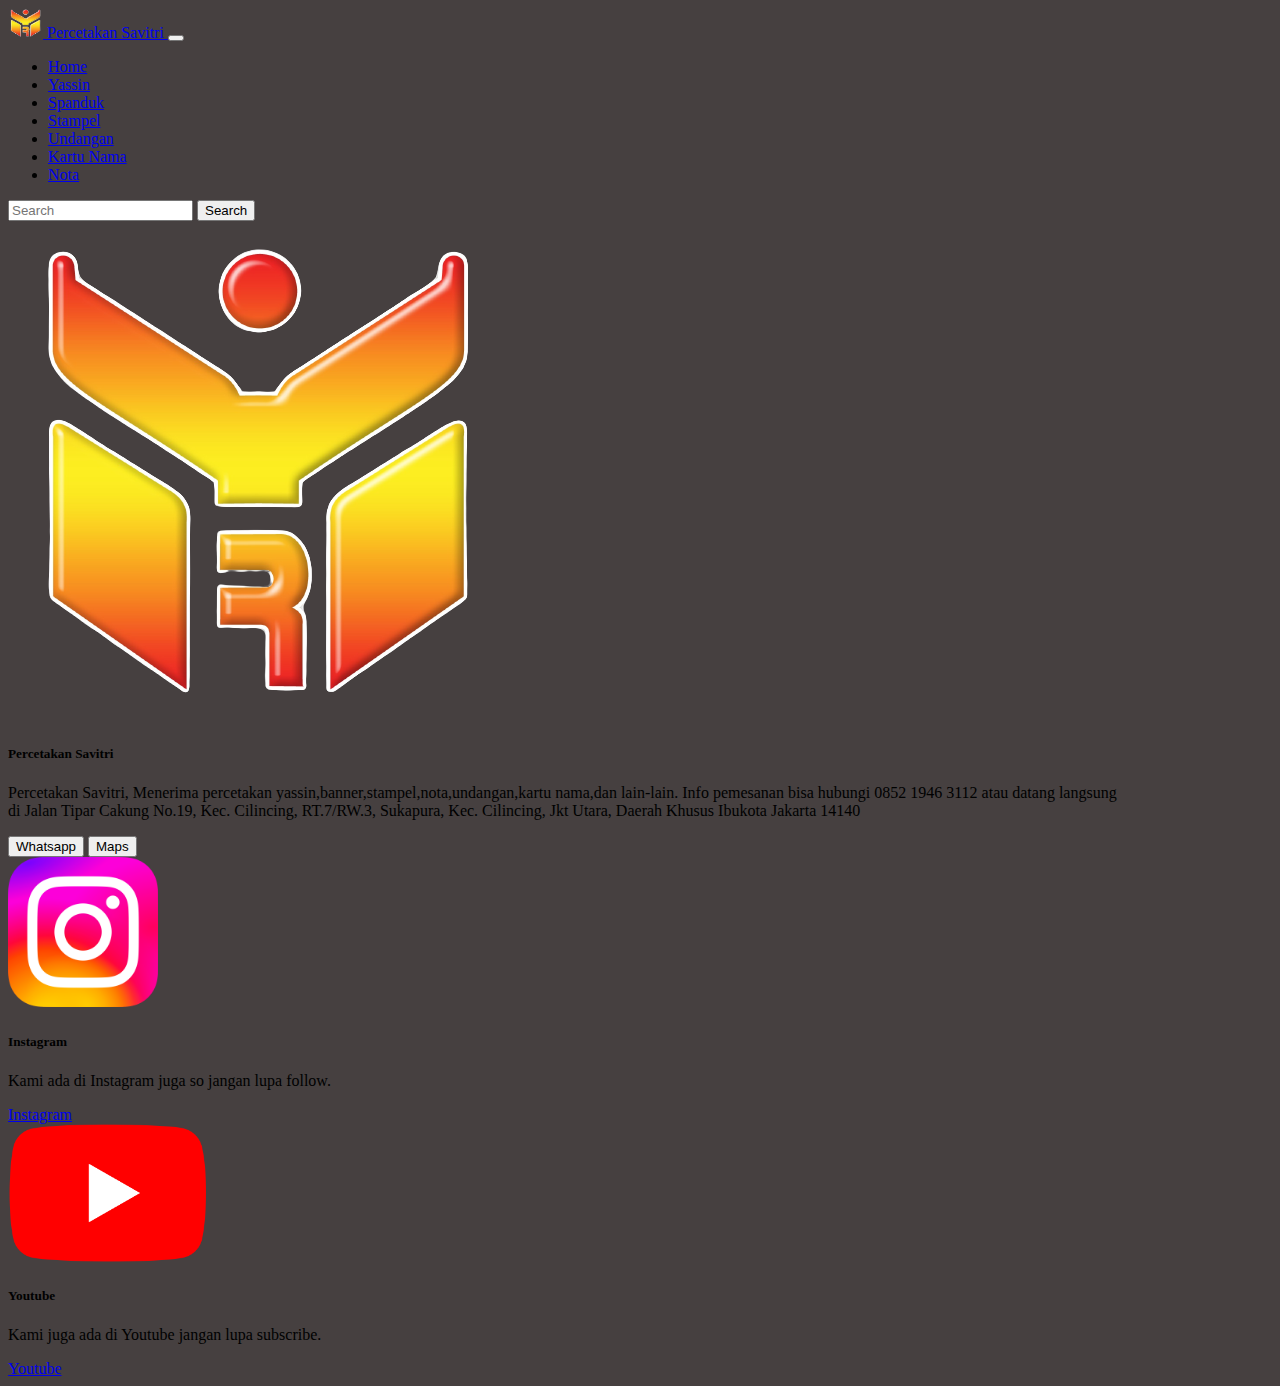
<file: index.html>
<!doctype html>
<html lang="en">
  <head>
    <meta charset="utf-8">
    <meta name="viewport" content="width=device-width, initial-scale=1">
    <title>Percetakan Savitri</title>
    <link href="https://cdn.jsdelivr.net/npm/bootstrap@5.3.2/dist/css/bootstrap.min.css" rel="stylesheet" integrity="sha384-T3c6CoIi6uLrA9TneNEoa7RxnatzjcDSCmG1MXxSR1GAsXEV/Dwwykc2MPK8M2HN" crossorigin="anonymous">
    <style>
      body{
        height: auto;
        background:rgb(70, 64, 64);
      }
    </style>
  </head>
  <body>
    <nav class="navbar navbar-expand-lg bg-dark-subtle border border-dark-subtle" data-bs-theme="dark">
        <div class="container-fluid">
          <a class="navbar-brand" href="#">
            <img src="percetakan web/LOGO-removebg-preview.png" alt="Logo" width="35" height="30" class="d-inline-block align-text-top">
            Percetakan Savitri
          </a>
          <button class="navbar-toggler" type="button" data-bs-toggle="collapse" data-bs-target="#navbarSupportedContent" aria-controls="navbarSupportedContent" aria-expanded="false" aria-label="Toggle navigation">
            <span class="navbar-toggler-icon"></span>
          </button>
          <div class="collapse navbar-collapse" id="navbarSupportedContent">
            <ul class="navbar-nav me-auto mb-2 mb-lg-0">
              <li class="nav-item">
                <a class="nav-link active" aria-current="page" href="index.html">Home</a>
              </li>
              <li class="nav-item">
                <a class="nav-link" href="percetakan web/yassin.html">Yassin</a>
              </li>
              <li class="nav-item">
                <a class="nav-link" href="percetakan web/banner.html">Spanduk</a>
              </li>
              <li class="nav-item">
                <a class="nav-link" href="percetakan web/Stampel.html">Stampel</a>
              </li>
              <li class="nav-item">
                <a class="nav-link" href="percetakan web/Undangan.html">Undangan</a>
              </li>
              <li class="nav-item">
                <a class="nav-link" href="percetakan web/Kartunama.html">Kartu Nama</a>
              </li>
              <li class="nav-item">
                <a class="nav-link" href="percetakan web/Nota.html">Nota</a>
              </li>
            </ul>
            <form class="d-flex" role="search">
              <input class="form-control me-2" type="search" placeholder="Search" aria-label="Search">
              <button class="btn btn-outline-info" type="submit">Search</button>
            </form>
          </div>
        </div>
      </nav>
      <div class="container mt-5">
      <div class="card mt-5" style="max-width: 1110px;">
        <div class="row g-0">
          <div class="col-md-2">
            <img src="percetakan web/LOGO-removebg-preview.png" class="img-fluid rounded-start" alt="...">
          </div>
          <div class="col-md-10">
            <div class="card-body">
              <h5 class="card-title">Percetakan Savitri</h5>
              <p class="card-text">Percetakan Savitri, Menerima percetakan yassin,banner,stampel,nota,undangan,kartu nama,dan lain-lain. Info pemesanan bisa hubungi 0852 1946 3112 atau datang langsung di Jalan Tipar Cakung No.19, Kec. Cilincing, RT.7/RW.3, Sukapura, Kec. Cilincing, Jkt Utara, Daerah Khusus Ibukota Jakarta 14140
              </p>
              <a href="https://wa.me/6285219463112"><button type="button" class="btn btn-outline-success">Whatsapp</button></a>
              <a href="https://maps.app.goo.gl/76aqV9n5SHKUTHBf6"><button type="button" class="btn btn-outline-warning">Maps</button></a>
            </div>
          </div>
        </div>
      </div>
      </div>
      <div class="class container mt-5">
        <div class="row">
          <div class="col-sm-6 mb-3 mb-sm-0">
            <div class="card bg-info-subtle" >
              <div class="card-body">
                <div class="row g-0">
                  <div class="col-md-4">
                    <img src="percetakan web/Instagram_logo_2022.svg.png" class="img-fluid rounded-start" alt="..." width="150px">
                  </div>
                  <div class="col-md-8">
                    <div class="card-body">
                      <h5 class="card-title">Instagram</h5>
                      <p class="card-text">Kami ada di Instagram juga so jangan lupa follow.</p>
                      <a href="https://www.instagram.com/ichonsuja41/" class="btn btn-outline-primary">Instagram</a>
                    </div>
                  </div>
                </div>
              </div>
            </div>
          </div>
          <div class="col-sm-6">
            <div class="card bg-danger-subtle" >
              <div class="card-body">
                <div class="row g-0">
                  <div class="col-md-4">
                    <img src="percetakan web/Youtube_logo.png" class="img-fluid rounded-start" alt="..." width="200px">
                  </div>
                  <div class="col-md-8">
                    <div class="card-body">
                      <h5 class="card-title">Youtube</h5>
                      <p class="card-text">Kami juga ada di Youtube jangan lupa subscribe.</p>
                      <a href="https://youtube.com/@savitripercetakan9476?si=XsYBmeMsJPk3b8Jj" class="btn btn-outline-danger">Youtube</a>
                    </div>
                  </div>
                </div>
              </div>
            </div>
          </div>
        </div>
    <script src="https://cdn.jsdelivr.net/npm/bootstrap@5.3.2/dist/js/bootstrap.bundle.min.js" integrity="sha384-C6RzsynM9kWDrMNeT87bh95OGNyZPhcTNXj1NW7RuBCsyN/o0jlpcV8Qyq46cDfL" crossorigin="anonymous"></script>
    
  </body>
</html>
</file>
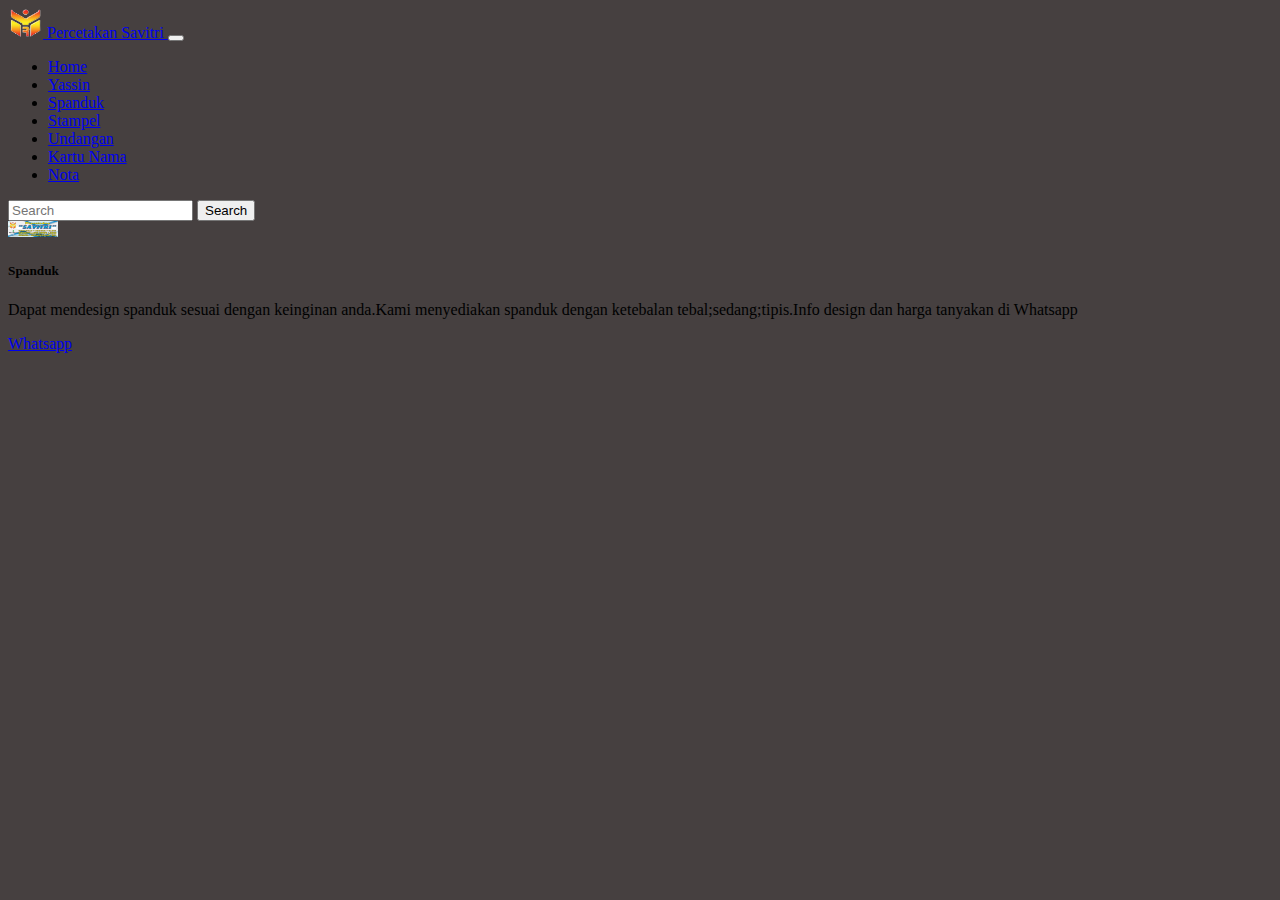
<file: percetakan web/banner.html>
<!doctype html>
<html lang="en">
  <head>
    <meta charset="utf-8">
    <meta name="viewport" content="width=device-width, initial-scale=1">
    <title>Percetakan Savitri</title>
    <link href="https://cdn.jsdelivr.net/npm/bootstrap@5.3.2/dist/css/bootstrap.min.css" rel="stylesheet" integrity="sha384-T3c6CoIi6uLrA9TneNEoa7RxnatzjcDSCmG1MXxSR1GAsXEV/Dwwykc2MPK8M2HN" crossorigin="anonymous">
    <style>
     body{
      height: auto;
        background:rgb(70, 64, 64);
      }
    </style>
  </head>
  <body>
    <nav class="navbar navbar-expand-lg bg-dark-subtle border border-dark-subtle" data-bs-theme="dark">
        <div class="container-fluid"><a class="navbar-brand" href="#">
          <img src="LOGO-removebg-preview.png" alt="Logo" width="35" height="30" class="d-inline-block align-text-top">
          Percetakan Savitri
        </a>
          <button class="navbar-toggler" type="button" data-bs-toggle="collapse" data-bs-target="#navbarSupportedContent" aria-controls="navbarSupportedContent" aria-expanded="false" aria-label="Toggle navigation">
            <span class="navbar-toggler-icon"></span>
          </button>
          <div class="collapse navbar-collapse" id="navbarSupportedContent">
            <ul class="navbar-nav me-auto mb-2 mb-lg-0">
              <li class="nav-item">
                <a class="nav-link active" aria-current="page" href="../index.html">Home</a>
              </li>
              <li class="nav-item">
                <a class="nav-link" href="yassin.html">Yassin</a>
              </li>
              <li class="nav-item">
                <a class="nav-link" href="banner.html">Spanduk</a>
              </li>
              <li class="nav-item">
                <a class="nav-link" href="Stampel.html">Stampel</a>
              </li>
              <li class="nav-item">
                <a class="nav-link" href="Undangan.html">Undangan</a>
              </li>
              <li class="nav-item">
                <a class="nav-link" href="Kartunama.html">Kartu Nama</a>
              </li>
              <li class="nav-item">
                <a class="nav-link" href="Nota.html">Nota</a>
              </li>
            </ul>
            <form class="d-flex" role="search" >
              <input class="form-control me-2" type="search" placeholder="Search" aria-label="Search">
              <button class="btn btn-outline-info" type="submit">Search</button>
            </form>
          </div>
        </div>
      </nav>
      <div class="container mt-5">
      <div class="card mt-4">
        <img src="banner.jpeg" class="card-img-top" alt="..." width="50px">
        <div class="card-body">
          <h5 class="card-title">Spanduk</h5>
          <p class="card-text">Dapat mendesign spanduk sesuai dengan keinginan anda.Kami menyediakan spanduk dengan ketebalan tebal;sedang;tipis.Info design dan harga tanyakan di Whatsapp</p>
          <a href="https://wa.me/6285219463112" class="btn btn-outline-primary">Whatsapp</a>
        </div>
      </div>
    <script src="https://cdn.jsdelivr.net/npm/bootstrap@5.3.2/dist/js/bootstrap.bundle.min.js" integrity="sha384-C6RzsynM9kWDrMNeT87bh95OGNyZPhcTNXj1NW7RuBCsyN/o0jlpcV8Qyq46cDfL" crossorigin="anonymous"></script>
  </body>
</html>
</file>
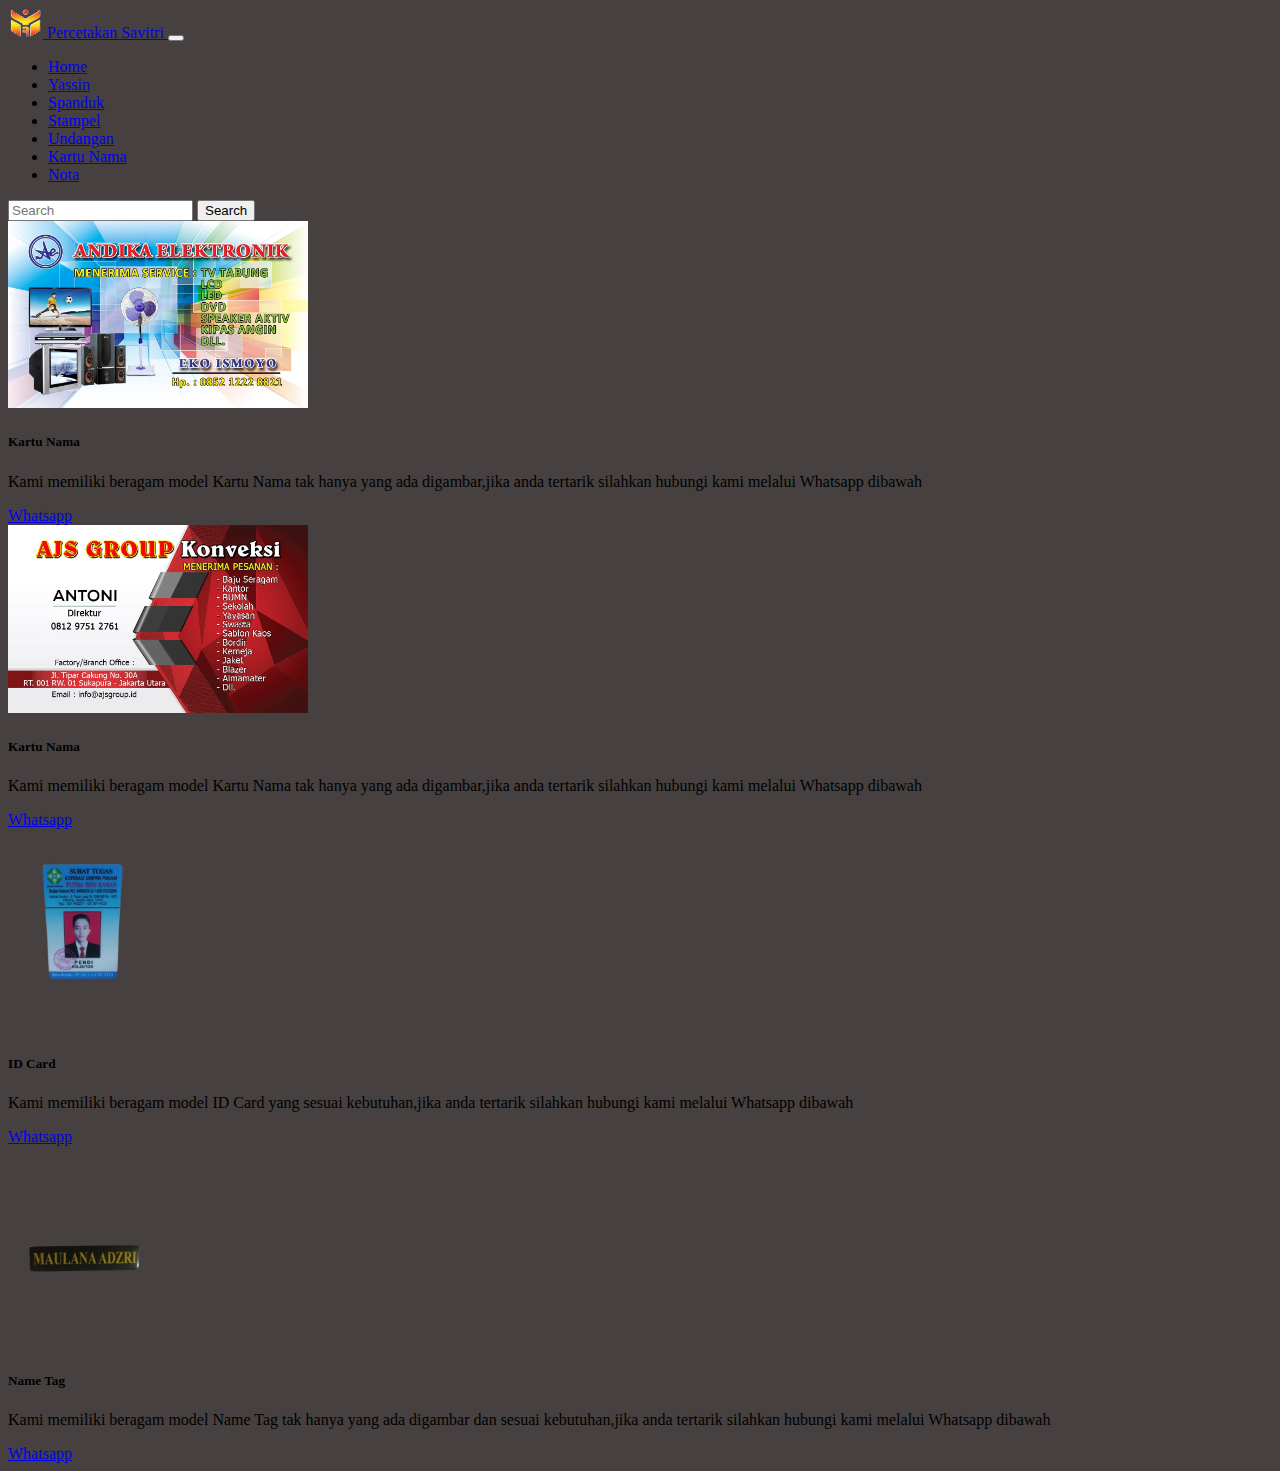
<file: percetakan web/Kartunama.html>
<!doctype html>
<html lang="en">
  <head>
    <meta charset="utf-8">
    <meta name="viewport" content="width=device-width, initial-scale=1">
    <title>Percetakan Savitri</title>
    <link href="https://cdn.jsdelivr.net/npm/bootstrap@5.3.2/dist/css/bootstrap.min.css" rel="stylesheet" integrity="sha384-T3c6CoIi6uLrA9TneNEoa7RxnatzjcDSCmG1MXxSR1GAsXEV/Dwwykc2MPK8M2HN" crossorigin="anonymous">
    <style>
     body{
      height: auto;
        background:rgb(70, 64, 64);
      }
    </style>
  </head>
  <body>
    <nav class="navbar navbar-expand-lg bg-dark-subtle border border-dark-subtle" data-bs-theme="dark">
        <div class="container-fluid">
          <a class="navbar-brand" href="#">
            <img src="LOGO-removebg-preview.png" alt="Logo" width="35" height="30" class="d-inline-block align-text-top">
            Percetakan Savitri
          </a>
          <button class="navbar-toggler" type="button" data-bs-toggle="collapse" data-bs-target="#navbarSupportedContent" aria-controls="navbarSupportedContent" aria-expanded="false" aria-label="Toggle navigation">
            <span class="navbar-toggler-icon"></span>
          </button>
          <div class="collapse navbar-collapse" id="navbarSupportedContent">
            <ul class="navbar-nav me-auto mb-2 mb-lg-0">
              <li class="nav-item">
                <a class="nav-link active" aria-current="page" href="../index.html">Home</a>
              </li>
              <li class="nav-item">
                <a class="nav-link" href="yassin.html">Yassin</a>
              </li>
              <li class="nav-item">
                <a class="nav-link" href="banner.html">Spanduk</a>
              </li>
              <li class="nav-item">
                <a class="nav-link" href="Stampel.html">Stampel</a>
              </li>
              <li class="nav-item">
                <a class="nav-link" href="Undangan.html">Undangan</a>
              </li>
              <li class="nav-item">
                <a class="nav-link" href="Kartunama.html">Kartu Nama</a>
              </li>
              <li class="nav-item">
                <a class="nav-link" href="Nota.html">Nota</a>
              </li>
            </ul>
            <form class="d-flex" role="search">
              <input class="form-control me-2" type="search" placeholder="Search" aria-label="Search">
              <button class="btn btn-outline-info" type="submit">Search</button>
            </form>
          </div>
        </div>
      </nav>
      <div class="class container mt-5">
        <div class="row">
          <div class="col-sm-6 mb-3 mb-sm-0">
            <div class="card bg-primary-subtle" >
              <div class="card-body">
                <div class="row g-0">
                  <div class="col-mt-4">
                    <img src="kartu nama.jpeg" class="img-fluid rounded-start" alt="..." width="300px">
                  </div>
                  <div class="col-md-8">
                    <div class="card-body">
                      <h5 class="card-title">Kartu Nama</h5>
                      <p class="card-text">Kami memiliki beragam model Kartu Nama tak hanya yang ada digambar,jika anda tertarik silahkan hubungi kami melalui Whatsapp dibawah</p>
                      <a href="https://wa.me/6285219463112" class="btn btn-outline-primary">Whatsapp</a>
                    </div>
                  </div>
                </div>
              </div>
            </div>
          </div>
          <div class="col-sm-6">
            <div class="card bg-danger-subtle" >
              <div class="card-body">
                <div class="row g-0">
                  <div class="col-mt-4">
                    <img src="kartunama1.jpeg" class="img-fluid rounded-start" alt="..." width="300px">
                  </div>
                  <div class="col-md-8">
                    <div class="card-body">
                      <h5 class="card-title">Kartu Nama</h5>
                      <p class="card-text">Kami memiliki beragam model Kartu Nama tak hanya yang ada digambar,jika anda tertarik silahkan hubungi kami melalui Whatsapp dibawah</p>
                      <a href="https://wa.me/6285219463112" class="btn btn-outline-danger">Whatsapp</a>
                    </div>
                  </div>
                </div>
              </div>
            </div>
          </div>
        </div>
        <div class="mt-4">
          <div class="row">
            <div class="col-sm-6 mb-3 mb-sm-0">
              <div class="card bg-info-subtle">
                <div class="card-body">
                  <div class="row g-0">
                    <div class="col-md-4">
                      <img src="id_card-removebg-preview.png" class="img-fluid rounded-start" alt="..." width="150px">
                    </div>
                    <div class="col-md-8">
                      <div class="card-body">
                        <h5 class="card-title">ID Card</h5>
                        <p class="card-text">Kami memiliki beragam model ID Card yang sesuai kebutuhan,jika anda tertarik silahkan hubungi kami melalui Whatsapp dibawah</p>
                        <a href="https://wa.me/6285219463112" class="btn btn-outline-info">Whatsapp</a>
                      </div>
                    </div>
                  </div>
                </div>
              </div>
            </div>
            <div class="col-sm-6">
              <div class="card bg-dark-subtle">
                <div class="card-body">
                  <div class="row g-0">
                    <div class="col-md-4">
                      <img src="name_tag-removebg-preview.png" class="img-fluid rounded-start" alt="..." width="150px">
                    </div>
                    <div class="col-md-8">
                      <div class="card-body">
                        <h5 class="card-title">Name Tag</h5>
                        <p class="card-text">Kami memiliki beragam model Name Tag tak hanya yang ada digambar dan sesuai kebutuhan,jika anda tertarik silahkan hubungi kami melalui Whatsapp dibawah</p>
                        <a href="https://wa.me/6285219463112" class="btn btn-outline-dark">Whatsapp</a>
                      </div>
                    </div>
                  </div>
                </div>
              </div>
            </div>
          </div>
    <script src="https://cdn.jsdelivr.net/npm/bootstrap@5.3.2/dist/js/bootstrap.bundle.min.js" integrity="sha384-C6RzsynM9kWDrMNeT87bh95OGNyZPhcTNXj1NW7RuBCsyN/o0jlpcV8Qyq46cDfL" crossorigin="anonymous"></script>
  </body>
</html>
</file>
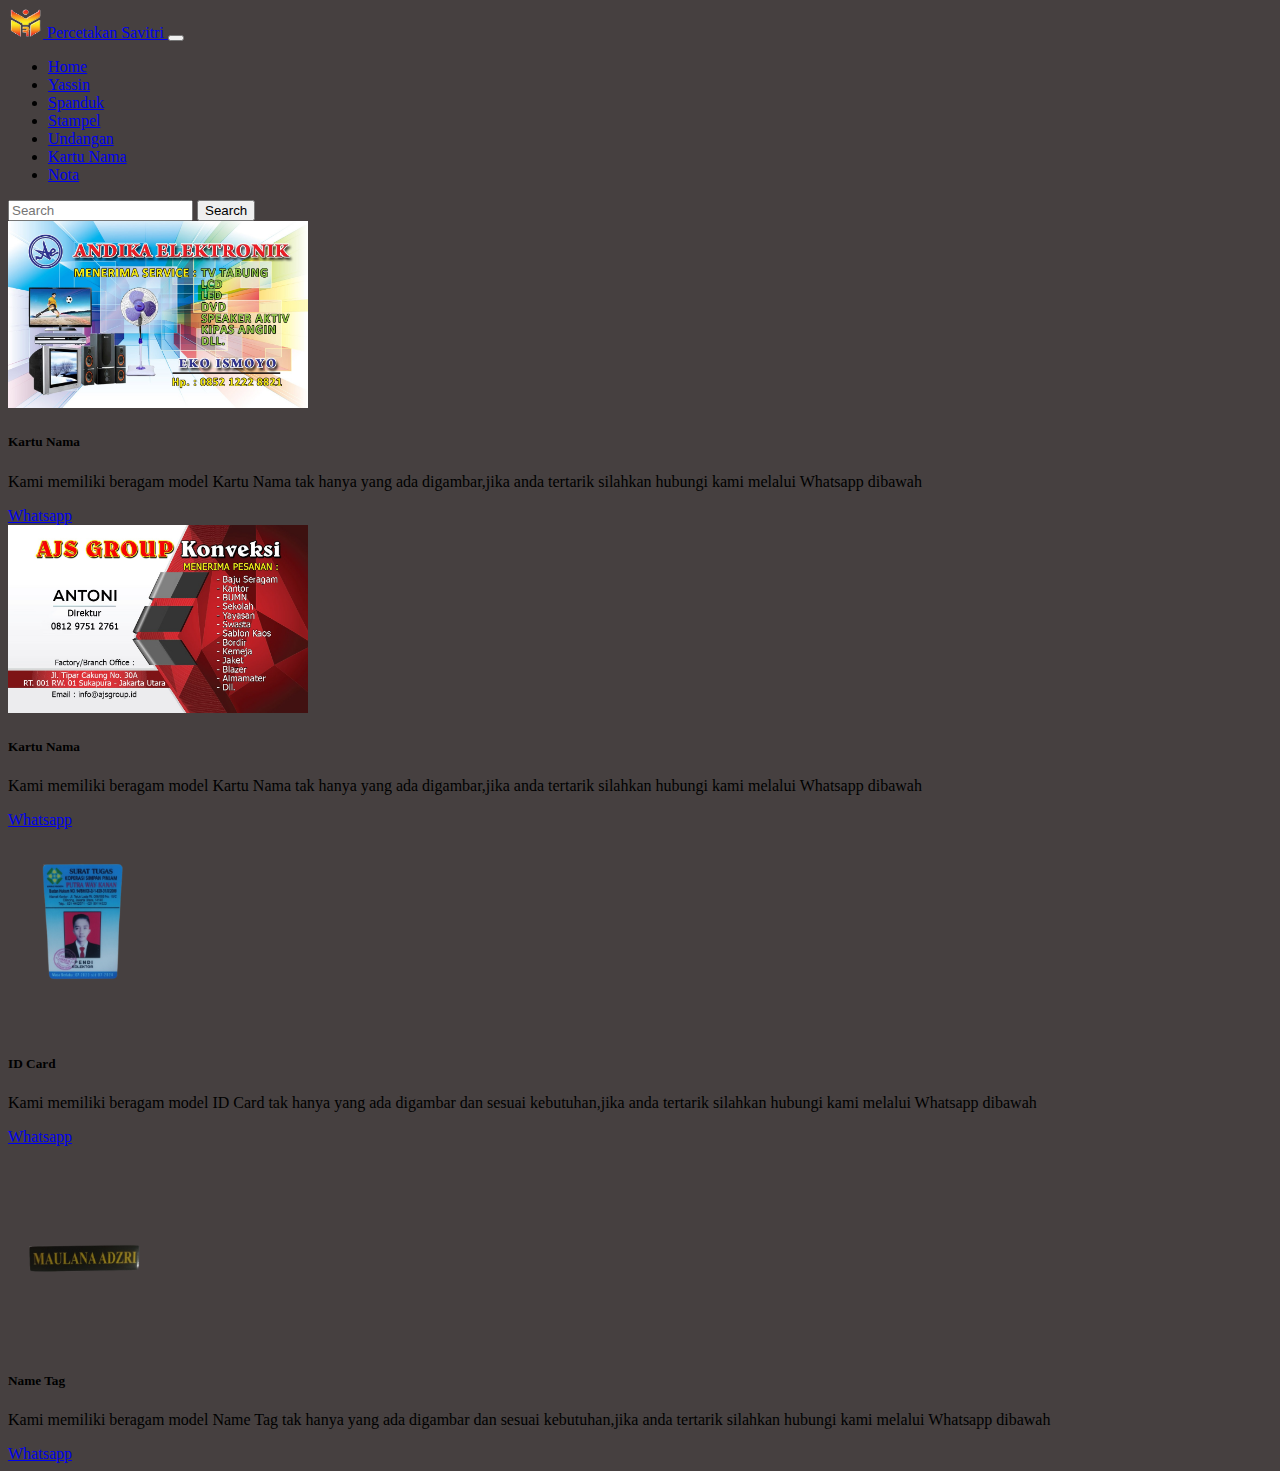
<file: percetakan web/KartuNama.html>
<!doctype html>
<html lang="en">
  <head>
    <meta charset="utf-8">
    <meta name="viewport" content="width=device-width, initial-scale=1">
    <title>Percetakan Savitri</title>
    <link href="https://cdn.jsdelivr.net/npm/bootstrap@5.3.2/dist/css/bootstrap.min.css" rel="stylesheet" integrity="sha384-T3c6CoIi6uLrA9TneNEoa7RxnatzjcDSCmG1MXxSR1GAsXEV/Dwwykc2MPK8M2HN" crossorigin="anonymous">
    <style>
     body{
      height: auto;
        background:rgb(70, 64, 64);
      }
    </style>
  </head>
  <body>
    <nav class="navbar navbar-expand-lg bg-dark-subtle border border-dark-subtle" data-bs-theme="dark">
        <div class="container-fluid">
          <a class="navbar-brand" href="#">
            <img src="LOGO-removebg-preview.png" alt="Logo" width="35" height="30" class="d-inline-block align-text-top">
            Percetakan Savitri
          </a>
          <button class="navbar-toggler" type="button" data-bs-toggle="collapse" data-bs-target="#navbarSupportedContent" aria-controls="navbarSupportedContent" aria-expanded="false" aria-label="Toggle navigation">
            <span class="navbar-toggler-icon"></span>
          </button>
          <div class="collapse navbar-collapse" id="navbarSupportedContent">
            <ul class="navbar-nav me-auto mb-2 mb-lg-0">
              <li class="nav-item">
                <a class="nav-link active" aria-current="page" href="PercetakanSavitri.html">Home</a>
              </li>
              <li class="nav-item">
                <a class="nav-link" href="yassin.html">Yassin</a>
              </li>
              <li class="nav-item">
                <a class="nav-link" href="banner.html">Spanduk</a>
              </li>
              <li class="nav-item">
                <a class="nav-link" href="Stampel.html">Stampel</a>
              </li>
              <li class="nav-item">
                <a class="nav-link" href="Undangan.html">Undangan</a>
              </li>
              <li class="nav-item">
                <a class="nav-link" href="KartuNama.html">Kartu Nama</a>
              </li>
              <li class="nav-item">
                <a class="nav-link" href="Nota.html">Nota</a>
              </li>
            </ul>
            <form class="d-flex" role="search">
              <input class="form-control me-2" type="search" placeholder="Search" aria-label="Search">
              <button class="btn btn-outline-info" type="submit">Search</button>
            </form>
          </div>
        </div>
      </nav>
      <div class="class container mt-5">
        <div class="row">
          <div class="col-sm-6 mb-3 mb-sm-0">
            <div class="card bg-primary-subtle" >
              <div class="card-body">
                <div class="row g-0">
                  <div class="col-mt-4">
                    <img src="kartu nama.jpeg" class="img-fluid rounded-start" alt="..." width="300px">
                  </div>
                  <div class="col-md-8">
                    <div class="card-body">
                      <h5 class="card-title">Kartu Nama</h5>
                      <p class="card-text">Kami memiliki beragam model Kartu Nama tak hanya yang ada digambar,jika anda tertarik silahkan hubungi kami melalui Whatsapp dibawah</p>
                      <a href="https://wa.me/6285219463112" class="btn btn-outline-primary">Whatsapp</a>
                    </div>
                  </div>
                </div>
              </div>
            </div>
          </div>
          <div class="col-sm-6">
            <div class="card bg-danger-subtle" >
              <div class="card-body">
                <div class="row g-0">
                  <div class="col-mt-4">
                    <img src="kartunama1.jpeg" class="img-fluid rounded-start" alt="..." width="300px">
                  </div>
                  <div class="col-md-8">
                    <div class="card-body">
                      <h5 class="card-title">Kartu Nama</h5>
                      <p class="card-text">Kami memiliki beragam model Kartu Nama tak hanya yang ada digambar,jika anda tertarik silahkan hubungi kami melalui Whatsapp dibawah</p>
                      <a href="https://wa.me/6285219463112" class="btn btn-outline-danger">Whatsapp</a>
                    </div>
                  </div>
                </div>
              </div>
            </div>
          </div>
        </div>
        <div class="mt-4">
          <div class="row">
            <div class="col-sm-6 mb-3 mb-sm-0">
              <div class="card bg-info-subtle">
                <div class="card-body">
                  <div class="row g-0">
                    <div class="col-md-4">
                      <img src="id_card-removebg-preview.png" class="img-fluid rounded-start" alt="..." width="150px">
                    </div>
                    <div class="col-md-8">
                      <div class="card-body">
                        <h5 class="card-title">ID Card</h5>
                        <p class="card-text">Kami memiliki beragam model ID Card tak hanya yang ada digambar dan sesuai kebutuhan,jika anda tertarik silahkan hubungi kami melalui Whatsapp dibawah</p>
                        <a href="https://wa.me/6285219463112" class="btn btn-outline-info">Whatsapp</a>
                      </div>
                    </div>
                  </div>
                </div>
              </div>
            </div>
            <div class="col-sm-6">
              <div class="card bg-dark-subtle">
                <div class="card-body">
                  <div class="row g-0">
                    <div class="col-md-4">
                      <img src="name_tag-removebg-preview.png" class="img-fluid rounded-start" alt="..." width="150px">
                    </div>
                    <div class="col-md-8">
                      <div class="card-body">
                        <h5 class="card-title">Name Tag</h5>
                        <p class="card-text">Kami memiliki beragam model Name Tag tak hanya yang ada digambar dan sesuai kebutuhan,jika anda tertarik silahkan hubungi kami melalui Whatsapp dibawah</p>
                        <a href="https://wa.me/6285219463112" class="btn btn-outline-dark">Whatsapp</a>
                      </div>
                    </div>
                  </div>
                </div>
              </div>
            </div>
          </div>
    <script src="https://cdn.jsdelivr.net/npm/bootstrap@5.3.2/dist/js/bootstrap.bundle.min.js" integrity="sha384-C6RzsynM9kWDrMNeT87bh95OGNyZPhcTNXj1NW7RuBCsyN/o0jlpcV8Qyq46cDfL" crossorigin="anonymous"></script>
  </body>
</html>
</file>
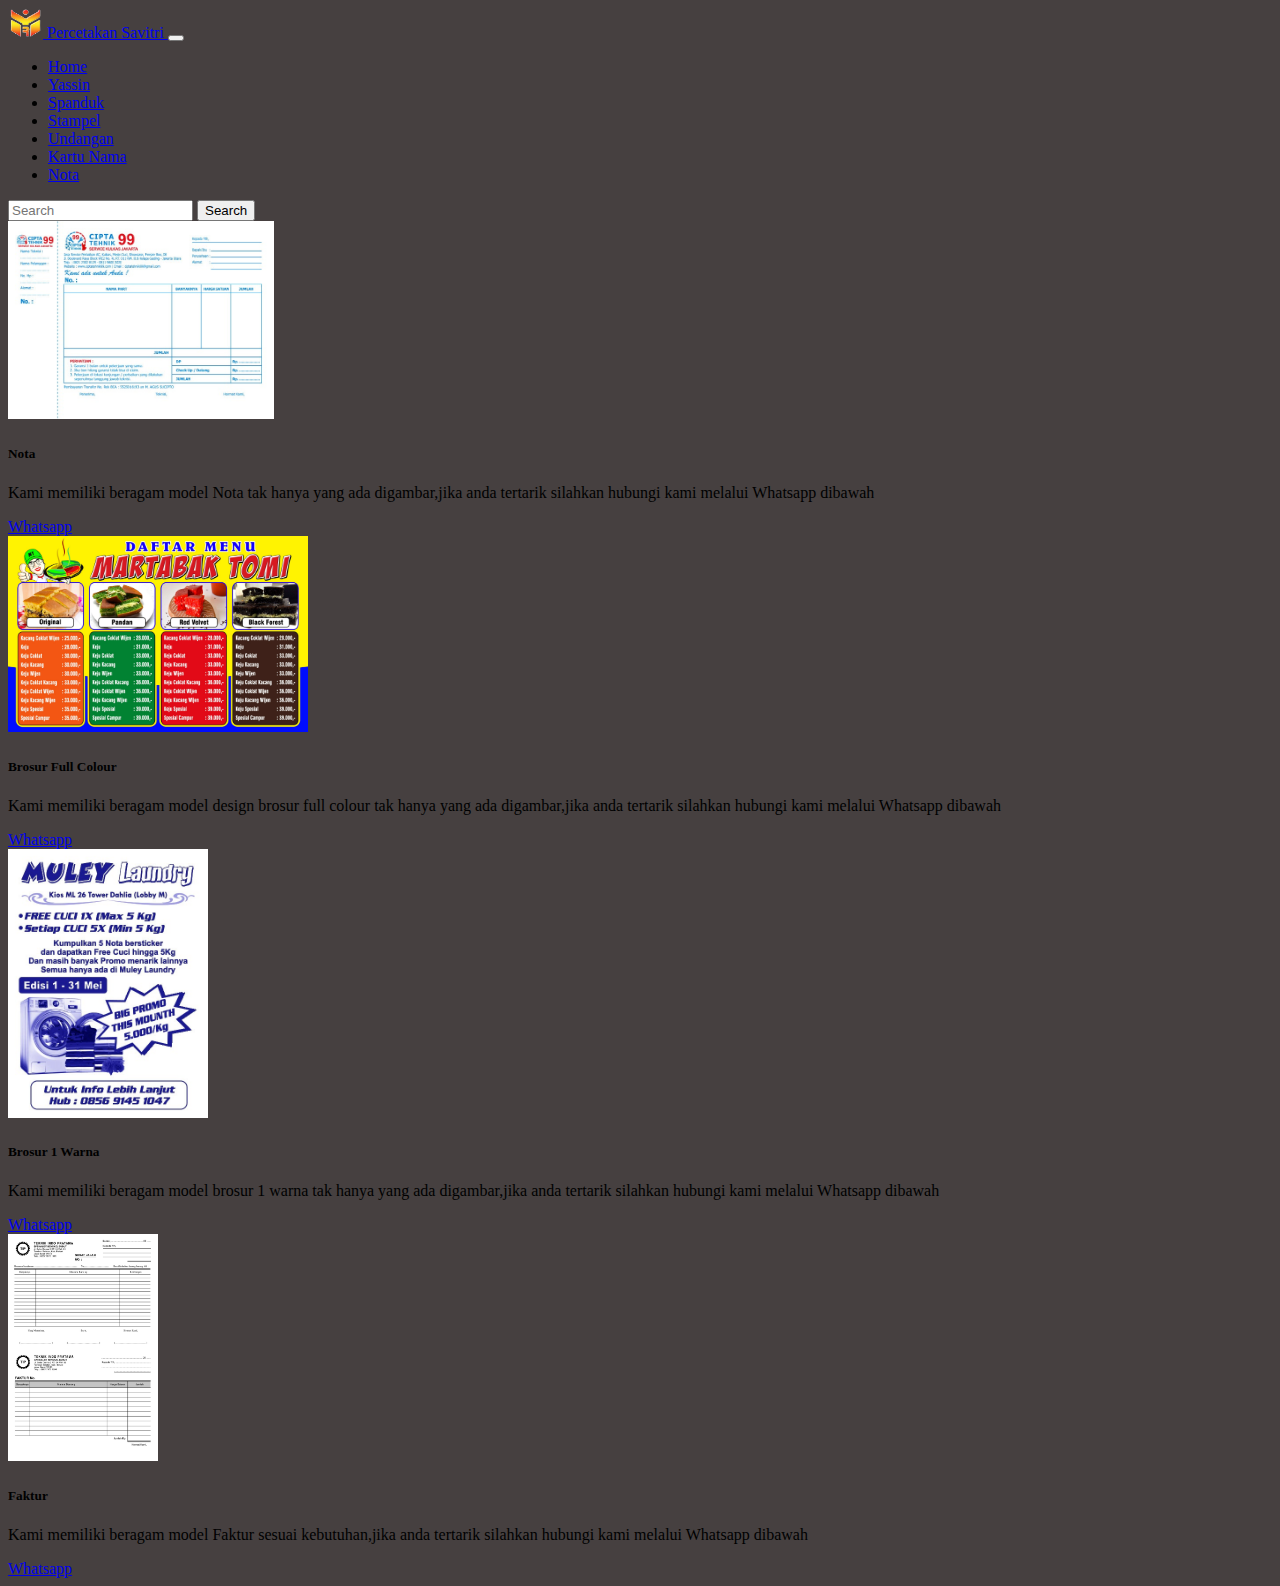
<file: percetakan web/Nota.html>
<!doctype html>
<html lang="en">
  <head>
    <meta charset="utf-8">
    <meta name="viewport" content="width=device-width, initial-scale=1">
    <title>Percetakan Savitri</title>
    <link href="https://cdn.jsdelivr.net/npm/bootstrap@5.3.2/dist/css/bootstrap.min.css" rel="stylesheet" integrity="sha384-T3c6CoIi6uLrA9TneNEoa7RxnatzjcDSCmG1MXxSR1GAsXEV/Dwwykc2MPK8M2HN" crossorigin="anonymous">
    <style>
     body{
      height: auto;
        background:rgb(70, 64, 64);
      }
    </style>
  </head>
  <body>
    <nav class="navbar navbar-expand-lg bg-dark-subtle border border-dark-subtle" data-bs-theme="dark">
        <div class="container-fluid">
          <a class="navbar-brand" href="#">
            <img src="LOGO-removebg-preview.png" alt="Logo" width="35" height="30" class="d-inline-block align-text-top">
            Percetakan Savitri
          </a>
          <button class="navbar-toggler" type="button" data-bs-toggle="collapse" data-bs-target="#navbarSupportedContent" aria-controls="navbarSupportedContent" aria-expanded="false" aria-label="Toggle navigation">
            <span class="navbar-toggler-icon"></span>
          </button>
          <div class="collapse navbar-collapse" id="navbarSupportedContent">
            <ul class="navbar-nav me-auto mb-2 mb-lg-0">
              <li class="nav-item">
                <a class="nav-link active" aria-current="page" href="../index.html">Home</a>
              </li>
              <li class="nav-item">
                <a class="nav-link" href="yassin.html">Yassin</a>
              </li>
              <li class="nav-item">
                <a class="nav-link" href="banner.html">Spanduk</a>
              </li>
              <li class="nav-item">
                <a class="nav-link" href="Stampel.html">Stampel</a>
              </li>
              <li class="nav-item">
                <a class="nav-link" href="Undangan.html">Undangan</a>
              </li>
              <li class="nav-item">
                <a class="nav-link" href="Kartunama.html">Kartu Nama</a>
              </li>
              </li>
              <li class="nav-item">
                <a class="nav-link" href="Nota.html">Nota</a>
              </li>
            </ul>
            <form class="d-flex" role="search">
              <input class="form-control me-2" type="search" placeholder="Search" aria-label="Search">
              <button class="btn btn-outline-info" type="submit">Search</button>
            </form>
          </div>
        </div>
      </nav>
      <div class="class container mt-5">
      <div class="row">
        <div class="col-sm-6 mb-3 mb-sm-0">
          <div class="card bg-info-subtle" >
            <div class="card-body">
              <div class="row g-0">
                <div class="col-mt-4">
                  <img src="nota.jpeg" class="img-fluid rounded-start" alt="..." width="266px">
                </div>
                <div class="col-md-8">
                  <div class="card-body">
                    <h5 class="card-title">Nota</h5>
                    <p class="card-text">Kami memiliki beragam model Nota tak hanya yang ada digambar,jika anda tertarik silahkan hubungi kami melalui Whatsapp dibawah</p>
                    <a href="https://wa.me/6285219463112" class="btn btn-outline-info">Whatsapp</a>
                  </div>
                </div>
              </div>
            </div>
          </div>
        </div>
        <div class="col-sm-6">
          <div class="card bg-warning-subtle" >
            <div class="card-body">
              <div class="row g-0">
                <div class="col-mt-4">
                  <img src="brosurfullcolor.jpeg" class="img-fluid rounded-start" alt="..." width="300px">
                </div>
                <div class="col-md-8">
                  <div class="card-body">
                    <h5 class="card-title">Brosur Full Colour</h5>
                    <p class="card-text">Kami memiliki beragam model design brosur full colour tak hanya yang ada digambar,jika anda tertarik silahkan hubungi kami melalui Whatsapp dibawah</p>
                    <a href="https://wa.me/6285219463112" class="btn btn-outline-warning">Whatsapp</a>
                  </div>
                </div>
              </div>
            </div>
          </div>
        </div>
      </div>
      <div class="mt-4">
        <div class="row">
          <div class="col-sm-6 mb-3 mb-sm-0">
            <div class="card bg-primary-subtle">
              <div class="card-body">
                <div class="row g-0">
                  <div class="col-md-4">
                    <img src="brosur.jpeg" class="img-fluid rounded-start" alt="..." width="200px">
                  </div>
                  <div class="col-md-8">
                    <div class="card-body">
                      <h5 class="card-title">Brosur 1 Warna</h5>
                      <p class="card-text">Kami memiliki beragam model brosur 1 warna tak hanya yang ada digambar,jika anda tertarik silahkan hubungi kami melalui Whatsapp dibawah</p>
                      <a href="https://wa.me/6285219463112" class="btn btn-outline-primary">Whatsapp</a>
                    </div>
                  </div>
                </div>
              </div>
            </div>
          </div>
          <div class="col-sm-6">
            <div class="card bg-info-subtle">
              <div class="card-body">
                <div class="row g-0">
                  <div class="col-md-4">
                    <img src="faktur.jpeg" class="img-fluid rounded-start" alt="..." width="150px">
                  </div>
                  <div class="col-md-8">
                    <div class="card-body">
                      <h5 class="card-title">Faktur</h5>
                      <p class="card-text">Kami memiliki beragam model Faktur sesuai kebutuhan,jika anda tertarik silahkan hubungi kami melalui Whatsapp dibawah</p>
                      <a href="https://wa.me/6285219463112" class="btn btn-outline-primary">Whatsapp</a>
                    </div>
                  </div>
                </div>
              </div>
            </div>
          </div>
        </div>
    <script src="https://cdn.jsdelivr.net/npm/bootstrap@5.3.2/dist/js/bootstrap.bundle.min.js" integrity="sha384-C6RzsynM9kWDrMNeT87bh95OGNyZPhcTNXj1NW7RuBCsyN/o0jlpcV8Qyq46cDfL" crossorigin="anonymous"></script>
  </body>
</html>
</file>
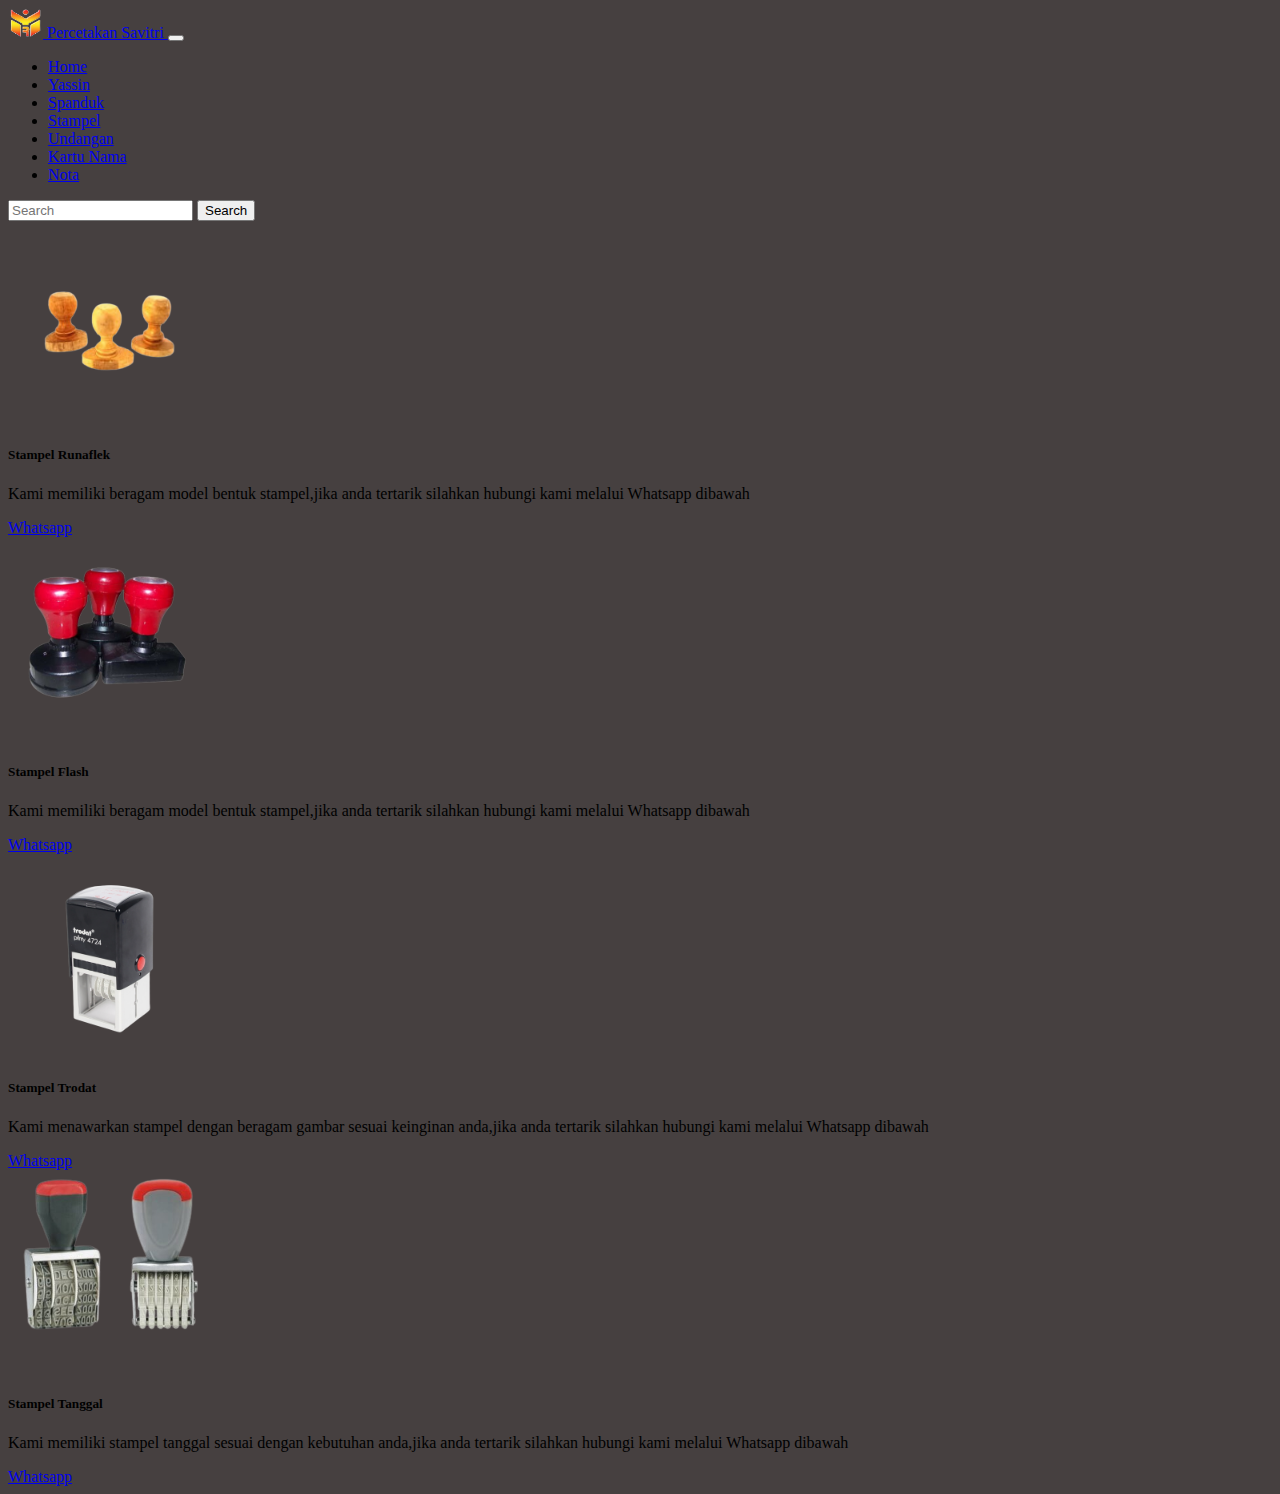
<file: percetakan web/Stampel.html>
<!doctype html>
<html lang="en">
  <head>
    <meta charset="utf-8">
    <meta name="viewport" content="width=device-width, initial-scale=1">
    <title>Percetakan Savitri</title>
    <link href="https://cdn.jsdelivr.net/npm/bootstrap@5.3.2/dist/css/bootstrap.min.css" rel="stylesheet" integrity="sha384-T3c6CoIi6uLrA9TneNEoa7RxnatzjcDSCmG1MXxSR1GAsXEV/Dwwykc2MPK8M2HN" crossorigin="anonymous">
    <style>
     body{
      height: auto;
        background:rgb(70, 64, 64);
      }
    </style>
  </head>
  <body>
    <nav class="navbar navbar-expand-lg bg-dark-subtle border border-dark-subtle" data-bs-theme="dark">
        <div class="container-fluid">
          <a class="navbar-brand" href="#">
            <img src="LOGO-removebg-preview.png" alt="Logo" width="35" height="30" class="d-inline-block align-text-top">
            Percetakan Savitri
          </a>
          <button class="navbar-toggler" type="button" data-bs-toggle="collapse" data-bs-target="#navbarSupportedContent" aria-controls="navbarSupportedContent" aria-expanded="false" aria-label="Toggle navigation">
            <span class="navbar-toggler-icon"></span>
          </button>
          <div class="collapse navbar-collapse" id="navbarSupportedContent">
            <ul class="navbar-nav me-auto mb-2 mb-lg-0">
              <li class="nav-item">
                <a class="nav-link active" aria-current="page" href="../index.html">Home</a>
              </li>
              <li class="nav-item">
                <a class="nav-link" href="yassin.html">Yassin</a>
              </li>
              <li class="nav-item">
                <a class="nav-link" href="banner.html">Spanduk</a>
              </li>
              <li class="nav-item">
                <a class="nav-link" href="Stampel.html">Stampel</a>
              </li>
              <li class="nav-item">
                <a class="nav-link" href="Undangan.html">Undangan</a>
              </li>
              <li class="nav-item">
                <a class="nav-link" href="Kartunama.html">Kartu Nama</a>
              </li>
                <li class="nav-item">
                  <a class="nav-link" href="Nota.html">Nota</a>
                </li>
            </ul>
            <form class="d-flex" role="search">
              <input class="form-control me-2" type="search" placeholder="Search" aria-label="Search">
              <button class="btn btn-outline-info" type="submit">Search</button>
            </form>
          </div>
        </div>
      </nav>
      <div class="container mt-5">
        <div class="row">
          <div class="col-sm-6 mb-3 mb-sm-0">
            <div class="card bg-warning-subtle" >
              <div class="card-body">
                <div class="row g-0">
                  <div class="col-md-4">
                    <img src="stempel_kayu-removebg-preview.png" class="img-fluid rounded-start" alt="..." width="200px">
                  </div>
                  <div class="col-md-8">
                    <div class="card-body">
                      <h5 class="card-title">Stampel Runaflek</h5>
                      <p class="card-text">Kami memiliki beragam model bentuk stampel,jika anda tertarik silahkan hubungi kami melalui Whatsapp dibawah</p>
                      <a href="https://wa.me/6285219463112" class="btn btn-outline-warning">Whatsapp</a>
                    </div>
                  </div>
                </div>
              </div>
            </div>
          </div>
          <div class="col-sm-6">
            <div class="card bg-danger-subtle" >
              <div class="card-body">
                <div class="row g-0">
                  <div class="col-md-4">
                    <img src="stempel_oto-removebg-preview.png" class="img-fluid rounded-start" alt="..." width="200px">
                  </div>
                  <div class="col-md-8">
                    <div class="card-body">
                      <h5 class="card-title">Stampel Flash</h5>
                      <p class="card-text">Kami memiliki beragam model bentuk stampel,jika anda tertarik silahkan hubungi kami melalui Whatsapp dibawah</p>
                      <a href="https://wa.me/6285219463112" class="btn btn-outline-danger">Whatsapp</a>
                    </div>
                  </div>
                </div>
              </div>
            </div>
          </div>
        </div>  
        <div class="mt-5">
          <div class="row">
            <div class="col-sm-6 mb-3 mb-sm-0">
              <div class="card bg-dark-subtle" >
                <div class="card-body">
                  <div class="row g-0">
                    <div class="col-md-4">
                      <img src="stempel trodat.png" class="img-fluid rounded-start" alt="..." width="200px">
                    </div>
                    <div class="col-md-8">
                      <div class="card-body">
                        <h5 class="card-title">Stampel Trodat</h5>
                        <p class="card-text">Kami menawarkan stampel dengan beragam gambar sesuai keinginan anda,jika anda tertarik silahkan hubungi kami melalui Whatsapp dibawah</p>
                        <a href="https://wa.me/6285219463112" class="btn btn-outline-secondary">Whatsapp</a>
                      </div>
                    </div>
                  </div>
                </div>
              </div>
            </div>
            <div class="col-sm-6">
              <div class="card bg-dark-subtle" >
                <div class="card-body">
                  <div class="row g-0">
                    <div class="col-md-4">
                      <img src="stempel tanggal.png" class="img-fluid rounded-start" alt="..." width="200px">
                    </div>
                    <div class="col-md-8">
                      <div class="card-body">
                        <h5 class="card-title">Stampel Tanggal</h5>
                        <p class="card-text">Kami memiliki stampel tanggal sesuai dengan kebutuhan anda,jika anda tertarik silahkan hubungi kami melalui Whatsapp dibawah</p>
                        <a href="https://wa.me/6285219463112" class="btn btn-outline-dark">Whatsapp</a>
                      </div>
                    </div>
                  </div>
                </div>
              </div>
            </div>
          </div>  
    <script src="https://cdn.jsdelivr.net/npm/bootstrap@5.3.2/dist/js/bootstrap.bundle.min.js" integrity="sha384-C6RzsynM9kWDrMNeT87bh95OGNyZPhcTNXj1NW7RuBCsyN/o0jlpcV8Qyq46cDfL" crossorigin="anonymous"></script>
  </body>
</html>
</file>
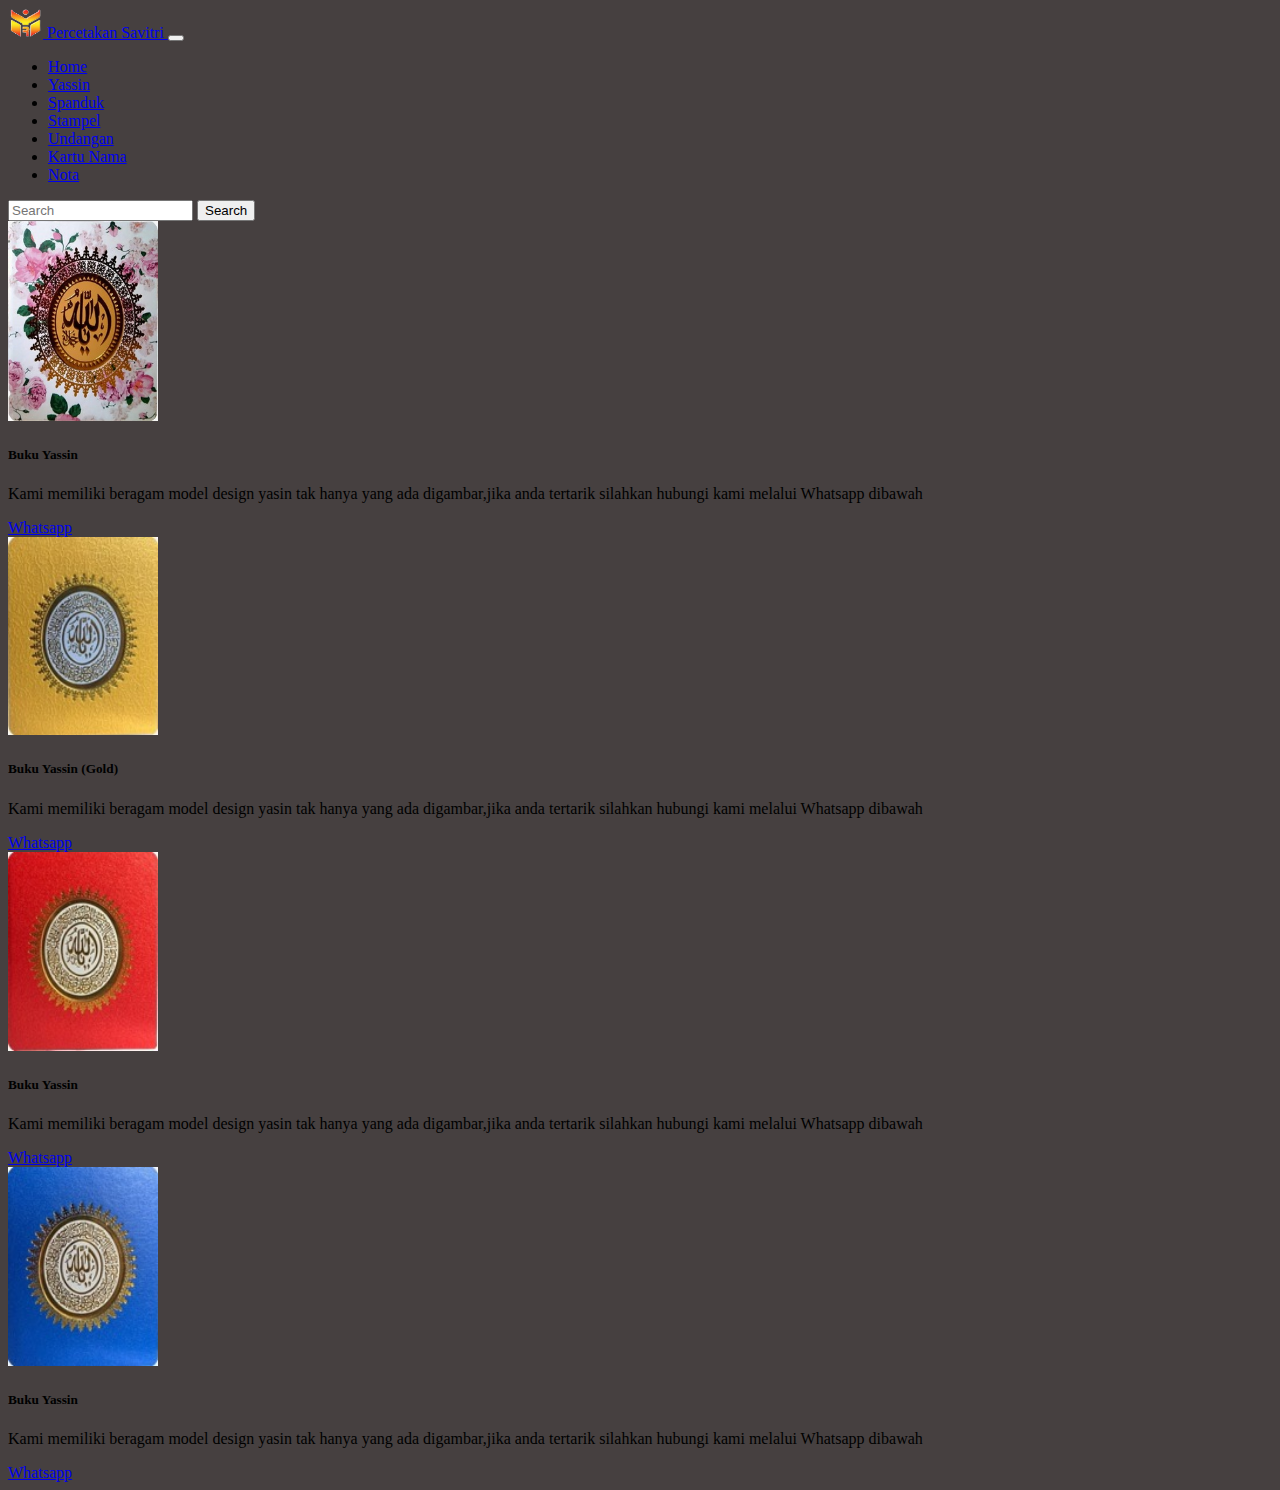
<file: percetakan web/yassin.html>
<!doctype html>
<html lang="en">
  <head>
    <meta charset="utf-8">
    <meta name="viewport" content="width=device-width, initial-scale=1">
    <title>Percetakan Savitri</title>
    <link href="https://cdn.jsdelivr.net/npm/bootstrap@5.3.2/dist/css/bootstrap.min.css" rel="stylesheet" integrity="sha384-T3c6CoIi6uLrA9TneNEoa7RxnatzjcDSCmG1MXxSR1GAsXEV/Dwwykc2MPK8M2HN" crossorigin="anonymous">
    <style>
     body{
      height: auto;
        background:rgb(70, 64, 64);
      }
    </style>
  </head>
  <body>
    <nav class="navbar navbar-expand-lg bg-dark-subtle border border-dark-subtle" data-bs-theme="dark">
        <div class="container-fluid">
          <a class="navbar-brand" href="#">
            <img src="LOGO-removebg-preview.png" alt="Logo" width="35" height="30" class="d-inline-block align-text-top">
            Percetakan Savitri
          </a>
          <button class="navbar-toggler" type="button" data-bs-toggle="collapse" data-bs-target="#navbarSupportedContent" aria-controls="navbarSupportedContent" aria-expanded="false" aria-label="Toggle navigation">
            <span class="navbar-toggler-icon"></span>
          </button>
          <div class="collapse navbar-collapse" id="navbarSupportedContent">
            <ul class="navbar-nav me-auto mb-2 mb-lg-0">
              <li class="nav-item">
                <a class="nav-link active" aria-current="page" href="../index.html">Home</a>
              </li>
              <li class="nav-item">
                <a class="nav-link" href="yassin.html">Yassin</a>
              </li>
              <li class="nav-item">
                <a class="nav-link" href="banner.html">Spanduk</a>
              </li>
              <li class="nav-item">
                <a class="nav-link" href="Stampel.html">Stampel</a>
              </li>
              <li class="nav-item">
                <a class="nav-link" href="Undangan.html">Undangan</a>
              </li>
              <li class="nav-item">
                <a class="nav-link" href="Kartunama.html">Kartu Nama</a>
              </li>
              </li>
              <li class="nav-item">
                <a class="nav-link" href="Nota.html">Nota</a>
              </li>
            </ul>
            <form class="d-flex" role="search">
              <input class="form-control me-2" type="search" placeholder="Search" aria-label="Search">
              <button class="btn btn-outline-info" type="submit">Search</button>
            </form>
          </div>
        </div>
      </nav>
      <div class="container mt-5">
      <div class="row">
        <div class="col-sm-6 mb-3 mb-sm-0">
          <div class="card bg-secondary-subtle" >
            <div class="card-body">
              <div class="row g-0">
                <div class="col-md-4">
                  <img src="yasin1.jpeg" class="img-fluid rounded-start" alt="..." width="150px">
                </div>
                <div class="col-md-8">
                  <div class="card-body">
                    <h5 class="card-title">Buku Yassin</h5>
                    <p class="card-text">Kami memiliki beragam model design yasin tak hanya yang ada digambar,jika anda tertarik silahkan hubungi kami melalui Whatsapp dibawah</p>
                    <a href="https://wa.me/6285219463112" class="btn btn-outline-secondary">Whatsapp</a>
                  </div>
                </div>
              </div>
            </div>
          </div>
        </div>
        <div class="col-sm-6">
          <div class="card bg-warning-subtle" >
            <div class="card-body">
              <div class="row g-0">
                <div class="col-md-4">
                  <img src="yasin3.jpeg" class="img-fluid rounded-start" alt="..." width="150px">
                </div>
                <div class="col-md-8">
                  <div class="card-body">
                    <h5 class="card-title">Buku Yassin (Gold)</h5>
                    <p class="card-text">Kami memiliki beragam model design yasin tak hanya yang ada digambar,jika anda tertarik silahkan hubungi kami melalui Whatsapp dibawah</p>
                    <a href="https://wa.me/6285219463112" class="btn btn-outline-warning">Whatsapp</a>
                  </div>
                </div>
              </div>
            </div>
          </div>
        </div>
      </div>
      <div class="mt-4">
        <div class="row">
          <div class="col-sm-6 mb-3 mb-sm-0">
            <div class="card bg-danger-subtle">
              <div class="card-body">
                <div class="row g-0">
                  <div class="col-md-4">
                    <img src="yasin4.jpeg" class="img-fluid rounded-start" alt="..." width="150px">
                  </div>
                  <div class="col-md-8">
                    <div class="card-body">
                      <h5 class="card-title">Buku Yassin</h5>
                      <p class="card-text">Kami memiliki beragam model design yasin tak hanya yang ada digambar,jika anda tertarik silahkan hubungi kami melalui Whatsapp dibawah</p>
                      <a href="https://wa.me/6285219463112" class="btn btn-outline-danger">Whatsapp</a>
                    </div>
                  </div>
                </div>
              </div>
            </div>
          </div>
          <div class="col-sm-6">
            <div class="card bg-info-subtle">
              <div class="card-body">
                <div class="row g-0">
                  <div class="col-md-4">
                    <img src="yasin2.jpeg" class="img-fluid rounded-start" alt="..." width="150px">
                  </div>
                  <div class="col-md-8">
                    <div class="card-body">
                      <h5 class="card-title">Buku Yassin</h5>
                      <p class="card-text">Kami memiliki beragam model design yasin tak hanya yang ada digambar,jika anda tertarik silahkan hubungi kami melalui Whatsapp dibawah</p>
                      <a href="https://wa.me/6285219463112" class="btn btn-outline-primary">Whatsapp</a>
                    </div>
                  </div>
                </div>
              </div>
            </div>
          </div>
        </div>
    <script src="https://cdn.jsdelivr.net/npm/bootstrap@5.3.2/dist/js/bootstrap.bundle.min.js" integrity="sha384-C6RzsynM9kWDrMNeT87bh95OGNyZPhcTNXj1NW7RuBCsyN/o0jlpcV8Qyq46cDfL" crossorigin="anonymous"></script>
  </body>
</html>
</file>
